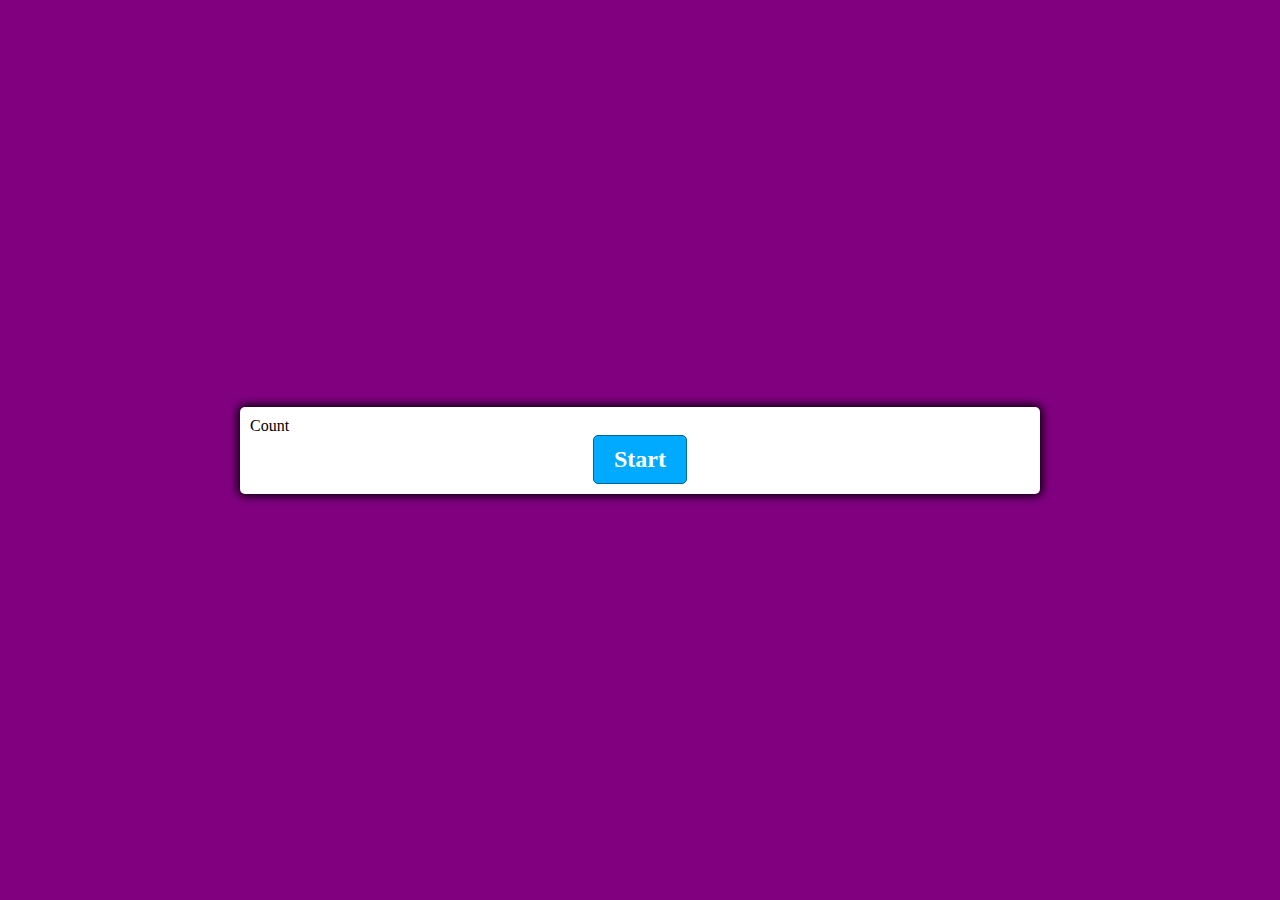
<file: index.html>
<!DOCTYPE html>
<html lang="en">
<head>
    <meta charset="UTF-8">
    <meta name="viewport" content="width=device-width, initial-scale=1.0">
    <meta http-equiv="X-UA-Compatible" content="ie=edge">
    <link href="style.css" rel="stylesheet">
    <script defer src="script.js"></script>
    <title>Code Quiz</title>
</head>
<body class="correct">
    <div class="container">
    <div id="question-container" class="hide">
        <div id="question">Question</div>
        <div id="answer-buttons" class="btn-grid">
        <button class="btn">Answer 1</button>
        <button class="btn">Answer 2</button>
        <button class="btn">Answer 3</button>
        <button class="btn">Answer 4</button>
        </div>
    </div>
    <div id="count">Count</div>
    <div class="controls">
        <button id="start-btn" class="start-btn btn">Start</button>
        <button id="next-btn" class="next-btn btn hide">Next</button>
    </div>
    </div>
    
</body>
</html>
</file>
<file: style.css>
*, *::before, *::after {
  box-sizing: border-box;
  font-family: serif;
}
:root {
  --hue-neutral: 200;
  --hue-wrong: 0;
  --hue-correct: 145;
}

body {
  --hue: var(--hue-neutral)
  padding: 0;
  margin: 0;
  width: 100vw;
  height: 100vh;
  display: flex;
  justify-content: center;
  align-items: center;
  background-color: purple;
}

body.correct {
  --hue: var(--hue-correct);
}

body.wrong {
  --hue: var(--hue-wrong);
}

.container {
  width: 800px;
  max-width: 80%;
  background-color: white;
  border-radius: 5px;
  padding: 10px;
  box-shadow: 0 0 10px 2px;
}

.btn-grid {
  display: grid;
  grid-template-columns: repeat(2, auto);
  gap: 10px;
  margin: 20px 0;
}

.btn {
  --hue: var(--hue-neutral);
  outline: none;
  color: white;
  border: 1px solid hsl(var(--hue), 100%, 30%);
  background-color: hsl(var(--hue), 100%, 50%);
  border-radius: 5px;
  padding: 5px 10px;
}

.btn:hover {
  border-color: black;
}

.btn.correct {
  --hue: var(--hue-correct);
  color: black;
}

.btn.wrong {
  --hue: var(--hue-wrong);
}

.start-btn, .next-btn {
font-size: 1.5rem;
font-weight: bold;
padding: 10px 20px;
}

.controls {
  display: flex;
  justify-content: center;
  align-items: center;
}

.hide {
  display: none;
}
</file>
